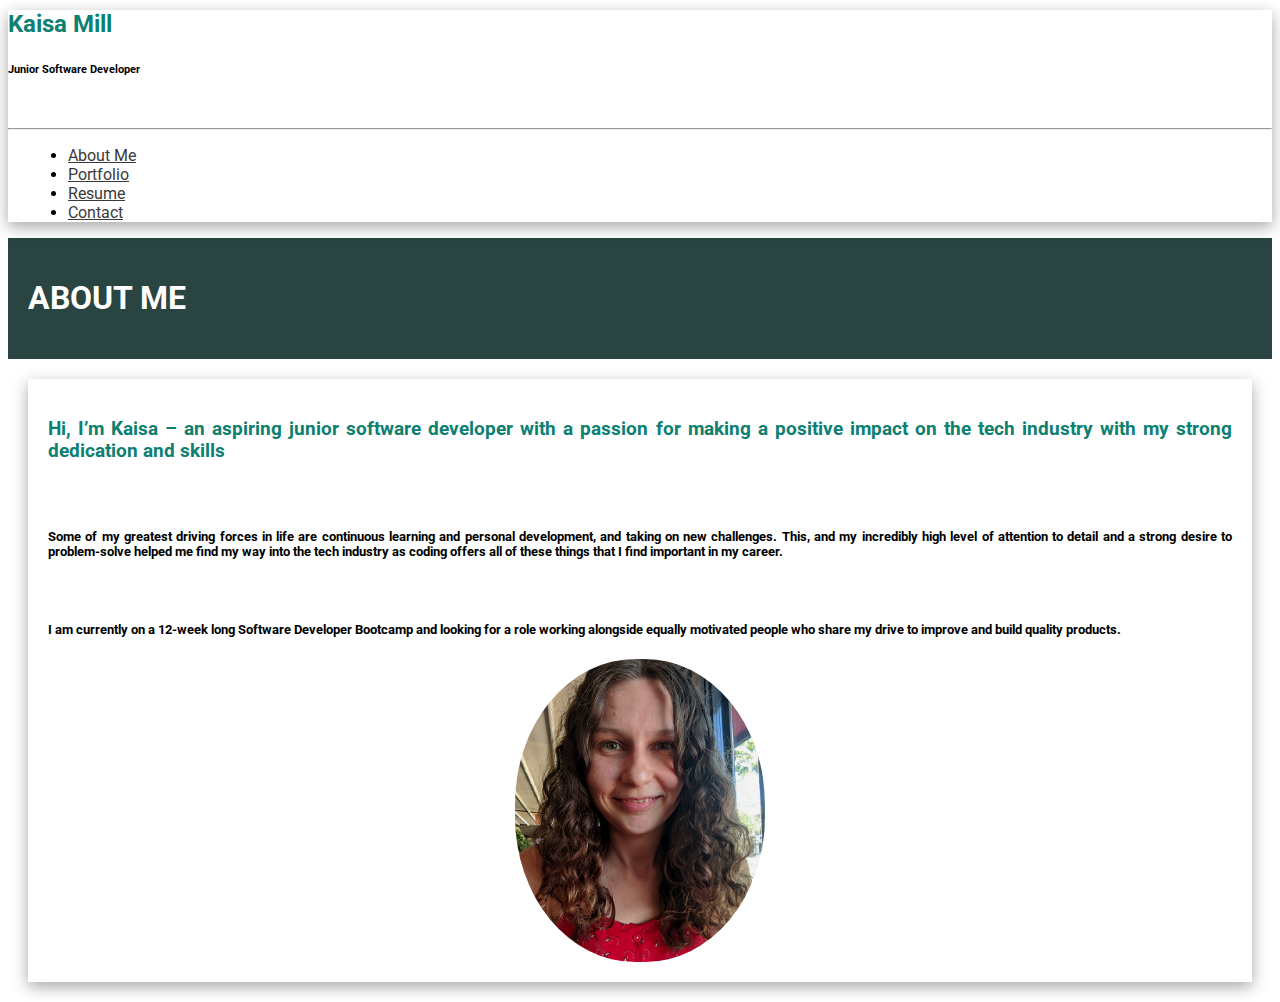
<file: index.html>
<!DOCTYPE html>
<html lang="en">

    <head>
        <!-- Required meta tags -->
        <meta charset="utf-8">
        <meta name="viewport" content="width=device-width, initial-scale=1, shrink-to-fit=no">
        <!-- Bootstrap CSS-->
        <link href="https://cdn.jsdelivr.net/npm/bootstrap@5.0.0-beta2/dist/css/bootstrap.min.css" rel="stylesheet" integrity="sha384-BmbxuPwQa2lc/FVzBcNJ7UAyJxM6wuqIj61tLrc4wSX0szH/Ev+nYRRuWlolflfl" crossorigin="anonymous">
        <!--custom css -->
        <link rel="stylesheet" type="text/css" href="style.css">
        <!--Font Awesome CSS -->
        <link rel="stylesheet" href="https://use.fontawesome.com/releases/v5.8.1/css/all.css" integrity="sha384-50oBUHEmvpQ+1lW4y57PTFmhCaXp0ML5d60M1M7uH2+nqUivzIebhndOJK28anvf" crossorigin="anonymous">
         <!--Google Font -->
         <link rel="preconnect" href="https://fonts.googleapis.com">
         <link rel="preconnect" href="https://fonts.gstatic.com" crossorigin>
         <link href="https://fonts.googleapis.com/css2?family=Roboto:wght@300&display=swap" rel="stylesheet">

        <title>Portfolio - Kaisa Mill</title>
    </head>
    <body>
        <div class="container-fluid">
            <div class="row flex-nowrap">
                <div class="col-auto col-md-3 col-xl-2 px-sm-2 px-0" id = "sidebar">
                    <div class="d-flex flex-column align-items-center align-items-sm-start px-3 pt-2 text-black min-vh-100 sticky-top">
                        <div class="ms-1 d-none d-sm-inline"> 
                            <h2>Kaisa Mill</h2>
                            <h6>Junior Software Developer</h6>
                            </br>
                            <hr>  
                        </div>
                        <div id = "navbar">  
                        <ul class="nav nav-pills flex-column mb-sm-auto mb-0 align-items-center align-items-sm-start" >

                            <li class="nav-item">
                                <a href="index.html" class="nav-link align-middle px-0">
                                    <i class="fas fa-user fa-fw"></i><span class="ms-1 d-none d-sm-inline "> About Me</span>
                                </a>
                            </li>  
                            <li>
                                <a href="portfolio.html" class="nav-link align-middle px-0">
                                    <i class="fas fa-briefcase fa-fw"></i> <span class="ms-1 d-none d-sm-inline">Portfolio</span></a>
                            </li>
                            <li>
                                <a href="resume.html" class="nav-link px-0 align-middle">
                                    <i class="fas fa-file-alt fa-fw"></i> <span class="ms-1 d-none d-sm-inline"> Resume</span></a>
                            </li>
                            
                
                            <li>
                                <a href="contact.html" class="nav-link px-0 align-middle">
                                    <i class="fas fa-envelope fa-fw"></i> <span class="ms-1 d-none d-sm-inline">Contact</span> </a>
                            </li>
                        </ul>    
                        </div>
                        <div id = "bottom-icons">
                    
                            <a id = "bottom-icons1" href="mailto:kaisamill@gmail.com"  target="_blank">
                                <i class="fas fa-envelope fa-2x" style="color:#660000;"></i></a>
                            <a id = "bottom-icons1" href="https://www.linkedin.com/in/kaisa-mill/"  target="_blank">
                                <i class="fab fa-linkedin fa-2x" style="color:#0077b5;"></i></a>
                            <a id = "bottom-icons1" href="https://github.com/k-mill1"  target="_blank">
                                <i class="fab fa-github fa-2x" style="color:#333;"></i></a>
                        </div>
                    </div>
                </div>
                <div class="col" id = "main">
                    <div class="row justify-content-center" id = "header">
                        <h1>ABOUT ME</h1>  
                    </div> 
                    <div class="row justify-content-center" id = "content">
                        <h3>Hi, I’m Kaisa – an aspiring junior software developer with a passion for making a positive impact on the tech industry with my strong dedication and skills</h3>
                        <div class="col-md-8" id = "about-me">  
                            <h5>Some of my greatest driving forces in life are continuous learning and personal development, and taking on new challenges. This, and 
                            my incredibly high level of attention to detail and a strong desire to problem-solve helped me find my way into the tech industry as coding 
                            offers all of these things that I find important in my career. </h5>
                            </br>
                            <h5>I am currently on a 12-week long Software Developer Bootcamp and looking for a role working alongside equally motivated people who share my drive to improve and build quality products.</h5>
                        </div>
                        <div class="col-md" id = "portrait">
                            <img src = "picme.png" id = "portrait-img">
                        </div>
            </div>
        </div>
    </div>
</div>
    <script scr="index.js"></script>
    <!-- JavaScript Bundle with Popper -->
	<script src="https://cdn.jsdelivr.net/npm/bootstrap@5.0.0-beta2/dist/js/bootstrap.bundle.min.js" integrity="sha384-b5kHyXgcpbZJO/tY9Ul7kGkf1S0CWuKcCD38l8YkeH8z8QjE0GmW1gYU5S9FOnJ0" crossorigin="anonymous"></script>
</body>  
</html>
</file>
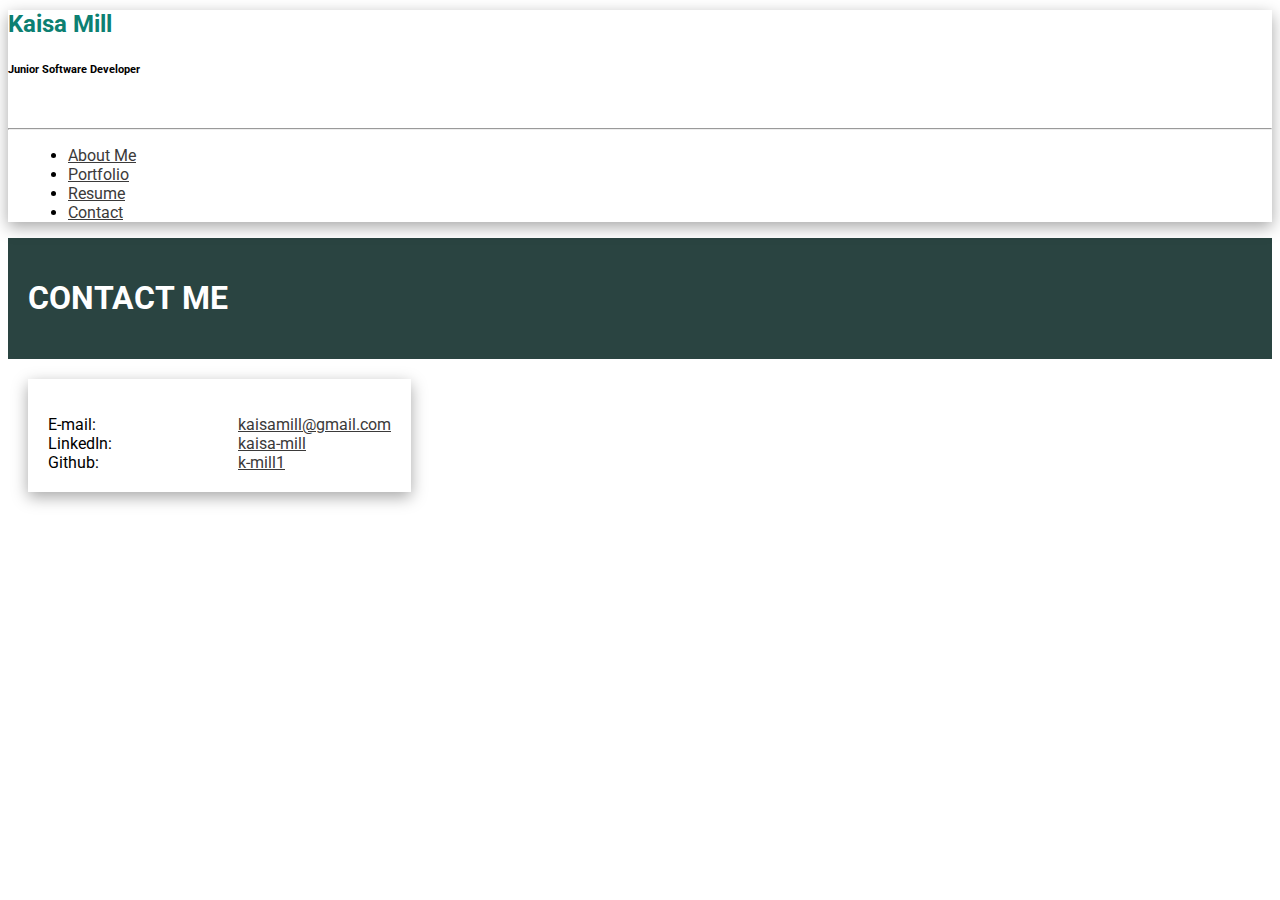
<file: contact.html>
<!DOCTYPE html>
<html lang="en">

    <head>
        <!-- Required meta tags -->
        <meta charset="utf-8">
        <meta name="viewport" content="width=device-width, initial-scale=1, shrink-to-fit=no">
        <!-- Bootstrap CSS-->
        <link href="https://cdn.jsdelivr.net/npm/bootstrap@5.0.0-beta2/dist/css/bootstrap.min.css" rel="stylesheet" integrity="sha384-BmbxuPwQa2lc/FVzBcNJ7UAyJxM6wuqIj61tLrc4wSX0szH/Ev+nYRRuWlolflfl" crossorigin="anonymous">
        <!--custom css -->
        <link rel="stylesheet" type="text/css" href="style.css">
        <link rel="stylesheet" href="https://use.fontawesome.com/releases/v5.8.1/css/all.css" integrity="sha384-50oBUHEmvpQ+1lW4y57PTFmhCaXp0ML5d60M1M7uH2+nqUivzIebhndOJK28anvf" crossorigin="anonymous">
         <!--Google Font -->
         <link rel="preconnect" href="https://fonts.googleapis.com">
         <link rel="preconnect" href="https://fonts.gstatic.com" crossorigin>
         <link href="https://fonts.googleapis.com/css2?family=Roboto:wght@300&display=swap" rel="stylesheet">
        
        <title>Portfolio - Kaisa Mill</title>
    </head>
    <body>
        <div class="container-fluid">
            <div class="row flex-nowrap">
                <div class="col-auto col-md-3 col-xl-2 px-sm-2 px-0" id = "sidebar">
                    <div class="d-flex flex-column align-items-center align-items-sm-start px-3 pt-2 text-black min-vh-100  sticky-top">
                        <div class="ms-1 d-none d-sm-inline"> 
                            <h2>Kaisa Mill</h2>
                            <h6>Junior Software Developer</h6>
                            </br>
                            <hr>
                        </div>
                        <div id = "navbar">
                        <ul class="nav nav-pills flex-column mb-sm-auto mb-0 align-items-center align-items-sm-start" >
                
                            <li class="nav-item">
                                <a href="index.html" class="nav-link align-middle px-0">
                                    <i class="fas fa-user fa-fw"></i><span class="ms-1 d-none d-sm-inline"> About Me</span>
                                </a>
                            </li>
                           
                            <li>
                                <a href="portfolio.html" class="nav-link align-middle px-0">
                                    <i class="fas fa-briefcase fa-fw"></i> <span class="ms-1 d-none d-sm-inline">Portfolio</span></a>
                            </li>
                            <li>
                                <a href="resume.html" class="nav-link px-0 align-middle">
                                    <i class="fas fa-file-alt fa-fw"></i> <span class="ms-1 d-none d-sm-inline"> Resume</span></a>
                            </li>
                            
                
                            <li>
                                <a href="contact.html" class="nav-link px-0 align-middle">
                                    <i class="fas fa-envelope fa-fw"></i> <span class="ms-1 d-none d-sm-inline">Contact</span> </a>
                            </li>
                        </ul>   
                    </div>
                    <div id = "bottom-icons">
                    
                        <a id = "bottom-icons1" href="mailto:kaisamill@gmail.com"  target="_blank">
                            <i class="fas fa-envelope fa-2x" style="color:#660000;"></i></a>
                        <a id = "bottom-icons1" href="https://www.linkedin.com/in/kaisa-mill/"  target="_blank">
                            <i class="fab fa-linkedin fa-2x" style="color:#0077b5;"></i></a>
                        <a id = "bottom-icons1" href="https://github.com/k-mill1"  target="_blank">
                            <i class="fab fa-github fa-2x" style="color:#333;"></i></a>
                    </div>
                    </div>
                </div>
                <div class="col" id = "main">
                    <div class="row justify-content-center" id = "header">
                        <h1>CONTACT ME</h1>  
                    </div> 
                    <div class="row justify-content-center" id = "content" >
                        <div class="col">
                            <dl class = "dl dl-vertical">
                                <dt>E-mail:</dt>
                                <dd><a href="mailto:kaisamill@gmail.com">kaisamill@gmail.com</a></dd>
                                <!-- <dt>&nbsp</dt> -->
                                <dt>LinkedIn:</dt>
                                <dd><a href = "https://www.linkedin.com/in/kaisa-mill/" target="_blank">kaisa-mill</a></dd>
                                <dt>Github:</dt>        
                                <dd><a href = "https://github.com/k-mill1" target="_blank">k-mill1</a></dd>
                            </dl>
                        </div>   
                    </div>
                </div>
            </div>
    <script scr="index.js"></script>
    <!-- JavaScript Bundle with Popper -->
	<script src="https://cdn.jsdelivr.net/npm/bootstrap@5.0.0-beta2/dist/js/bootstrap.bundle.min.js" integrity="sha384-b5kHyXgcpbZJO/tY9Ul7kGkf1S0CWuKcCD38l8YkeH8z8QjE0GmW1gYU5S9FOnJ0" crossorigin="anonymous"></script>
</body>  
</html>
</file>
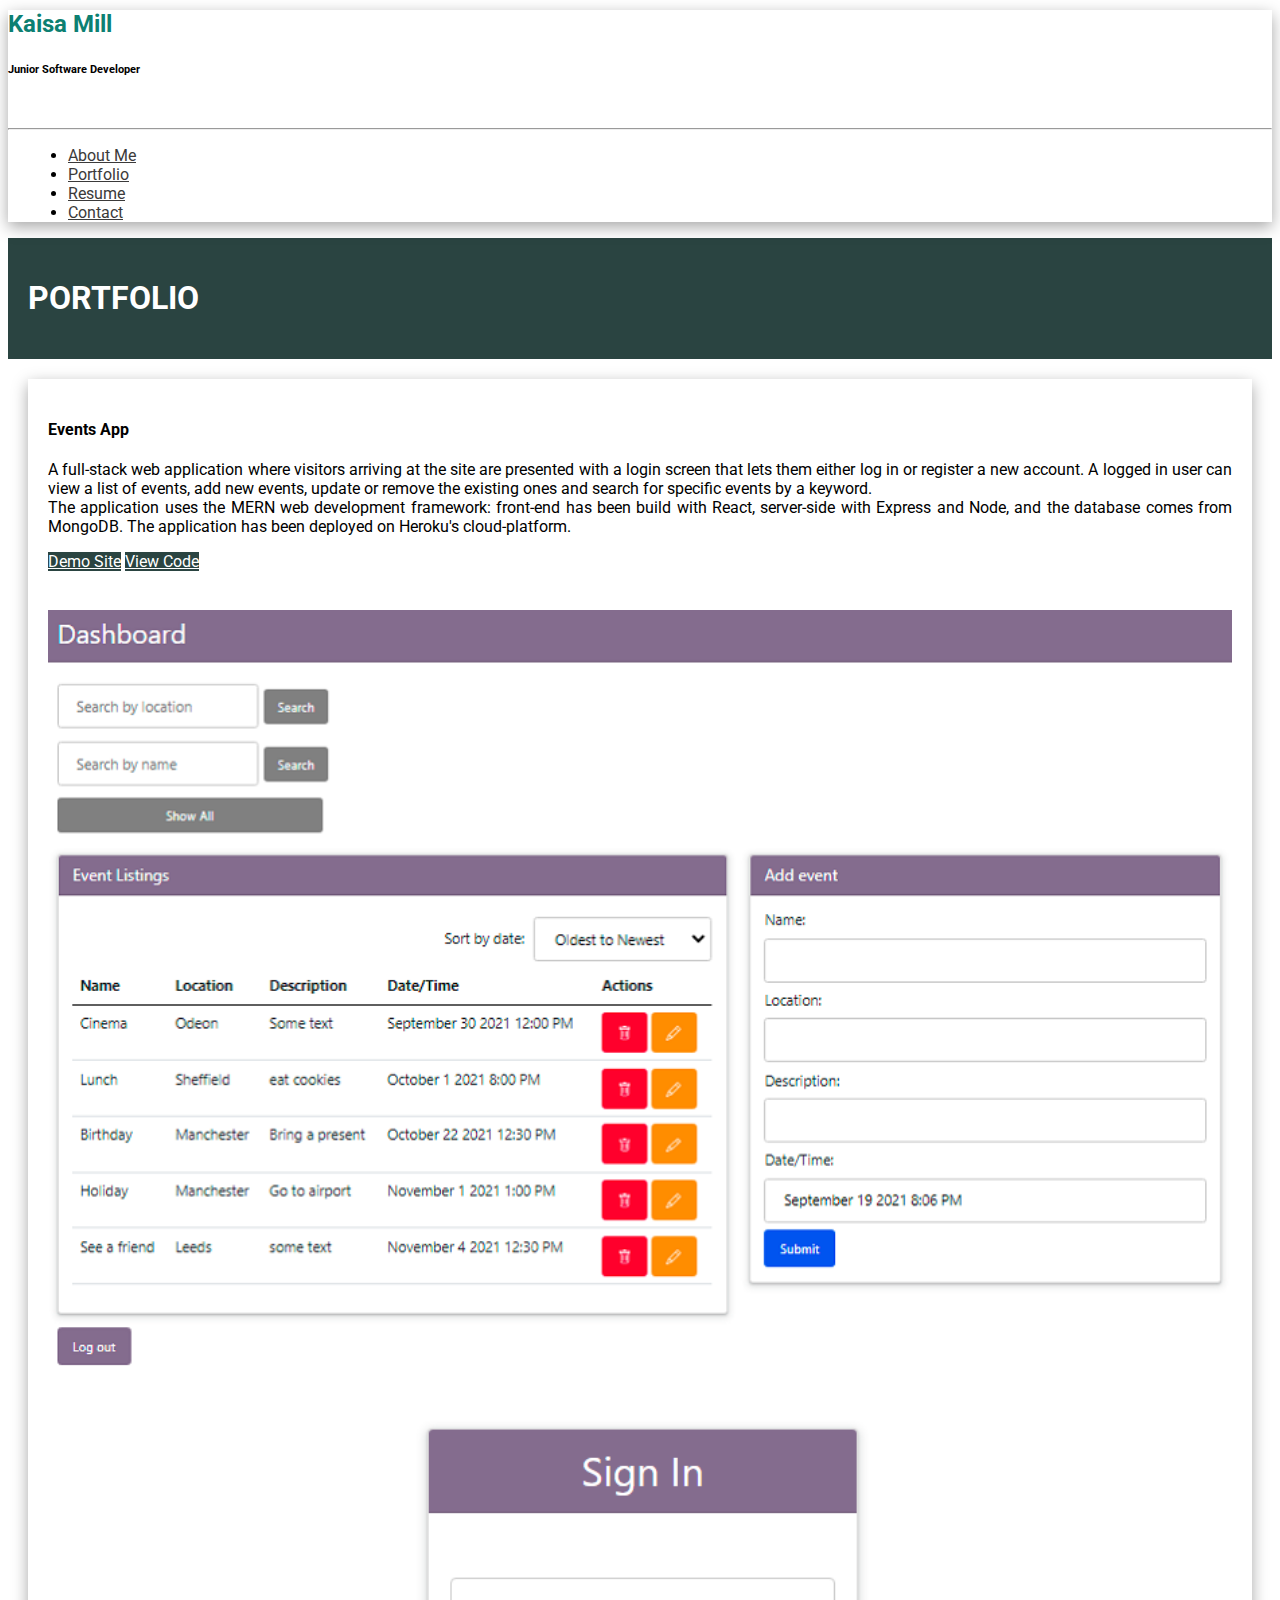
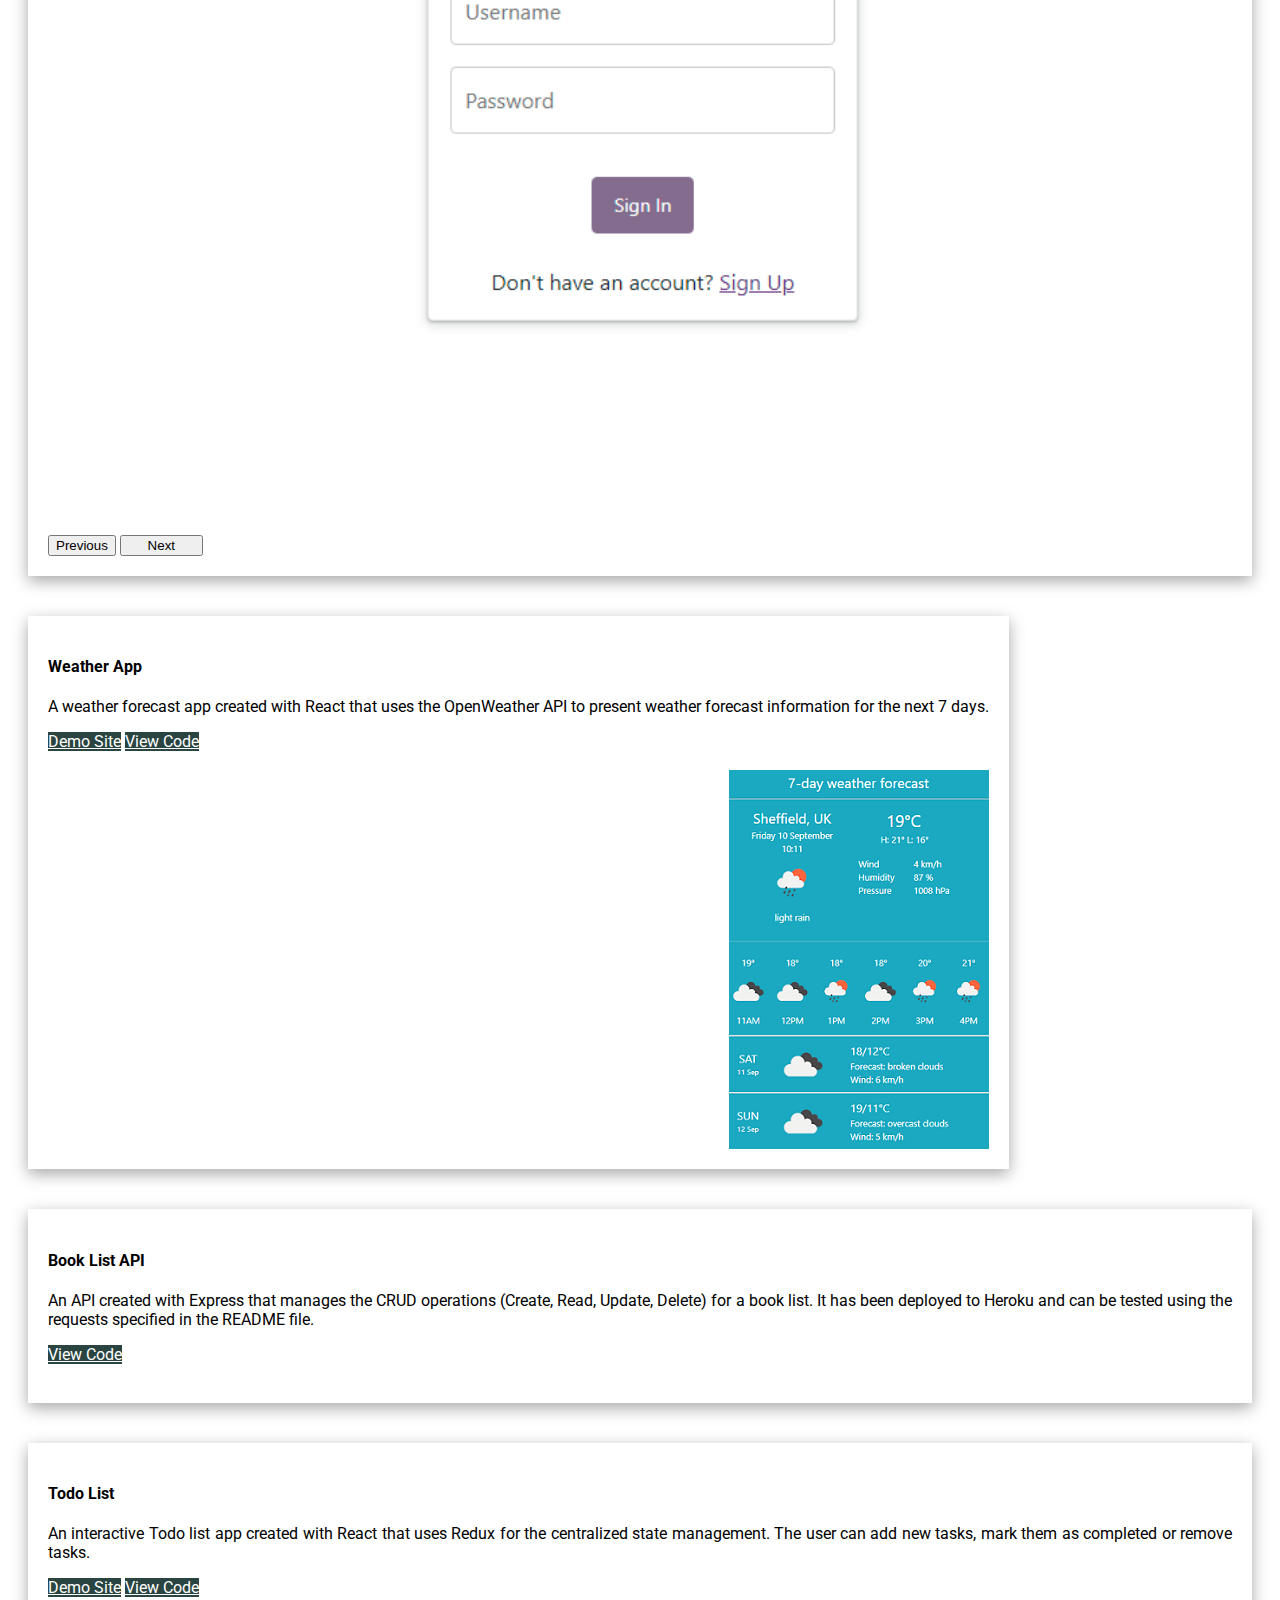
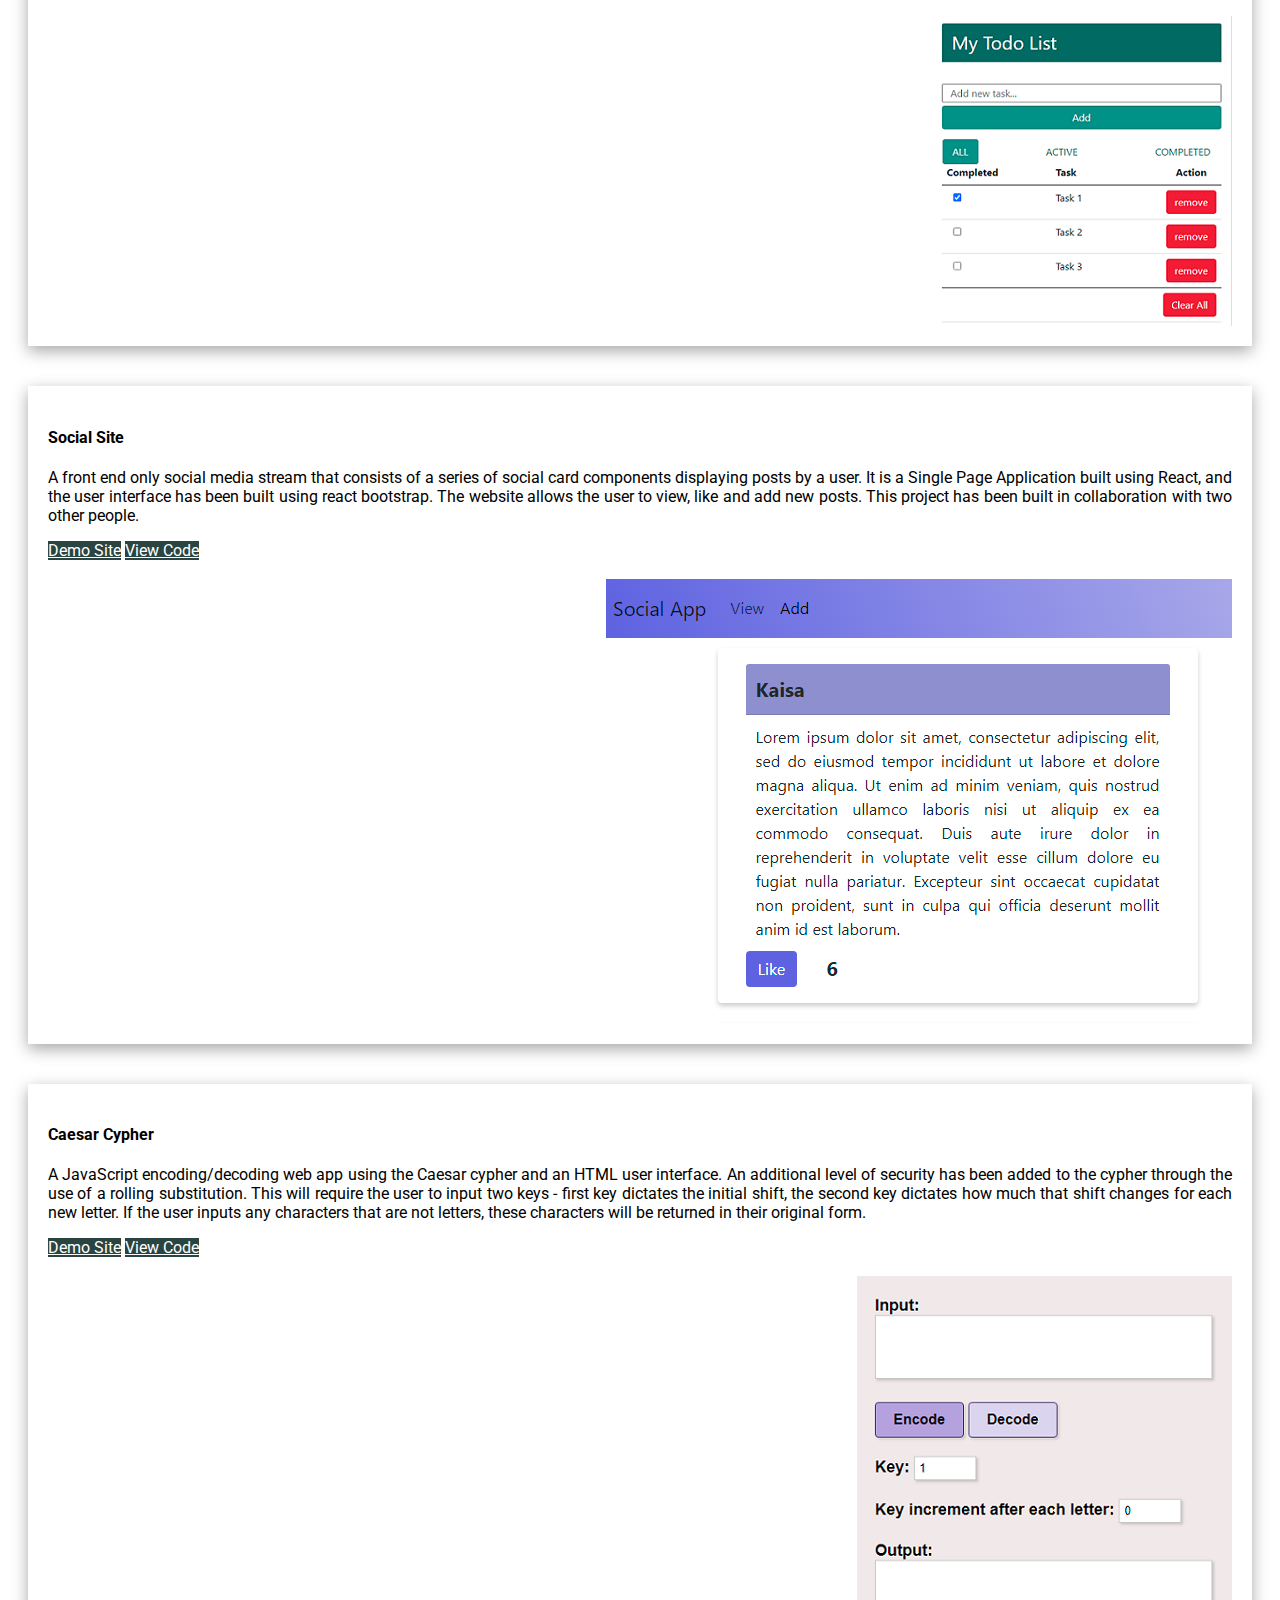
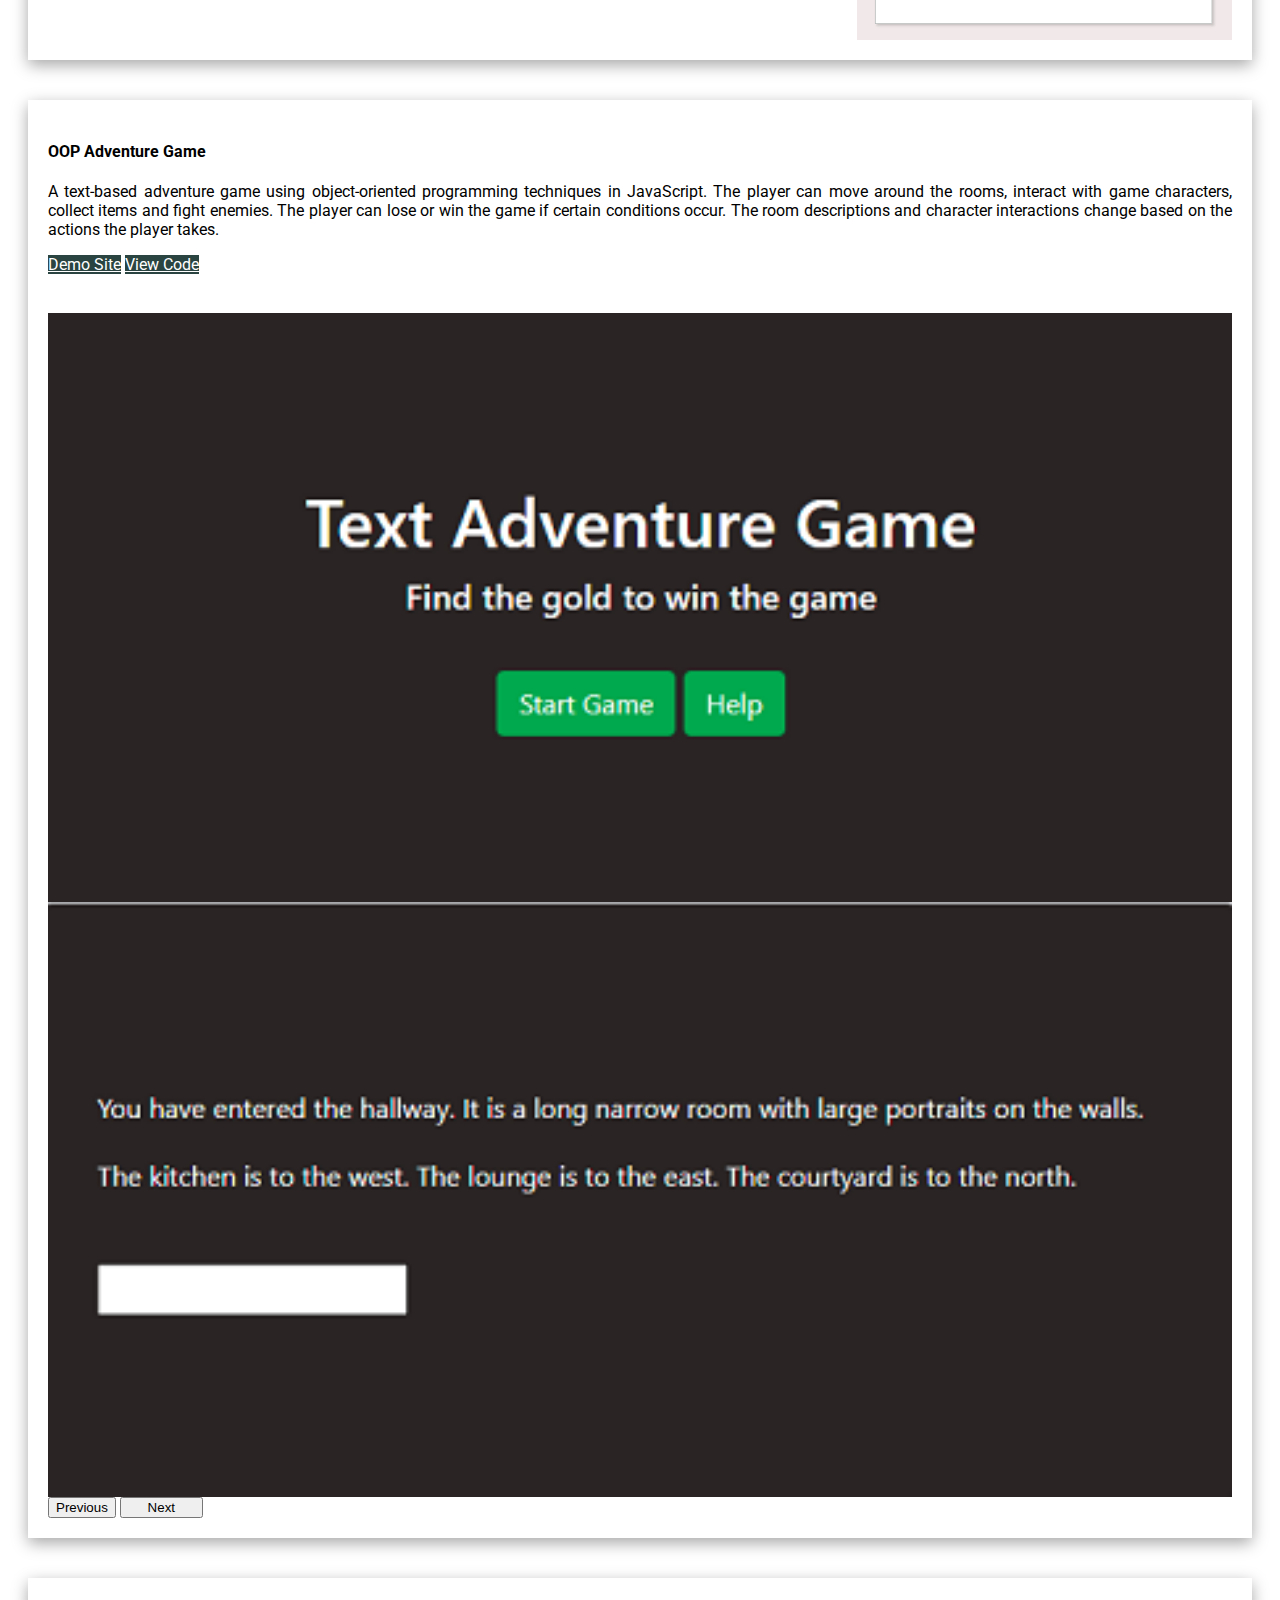
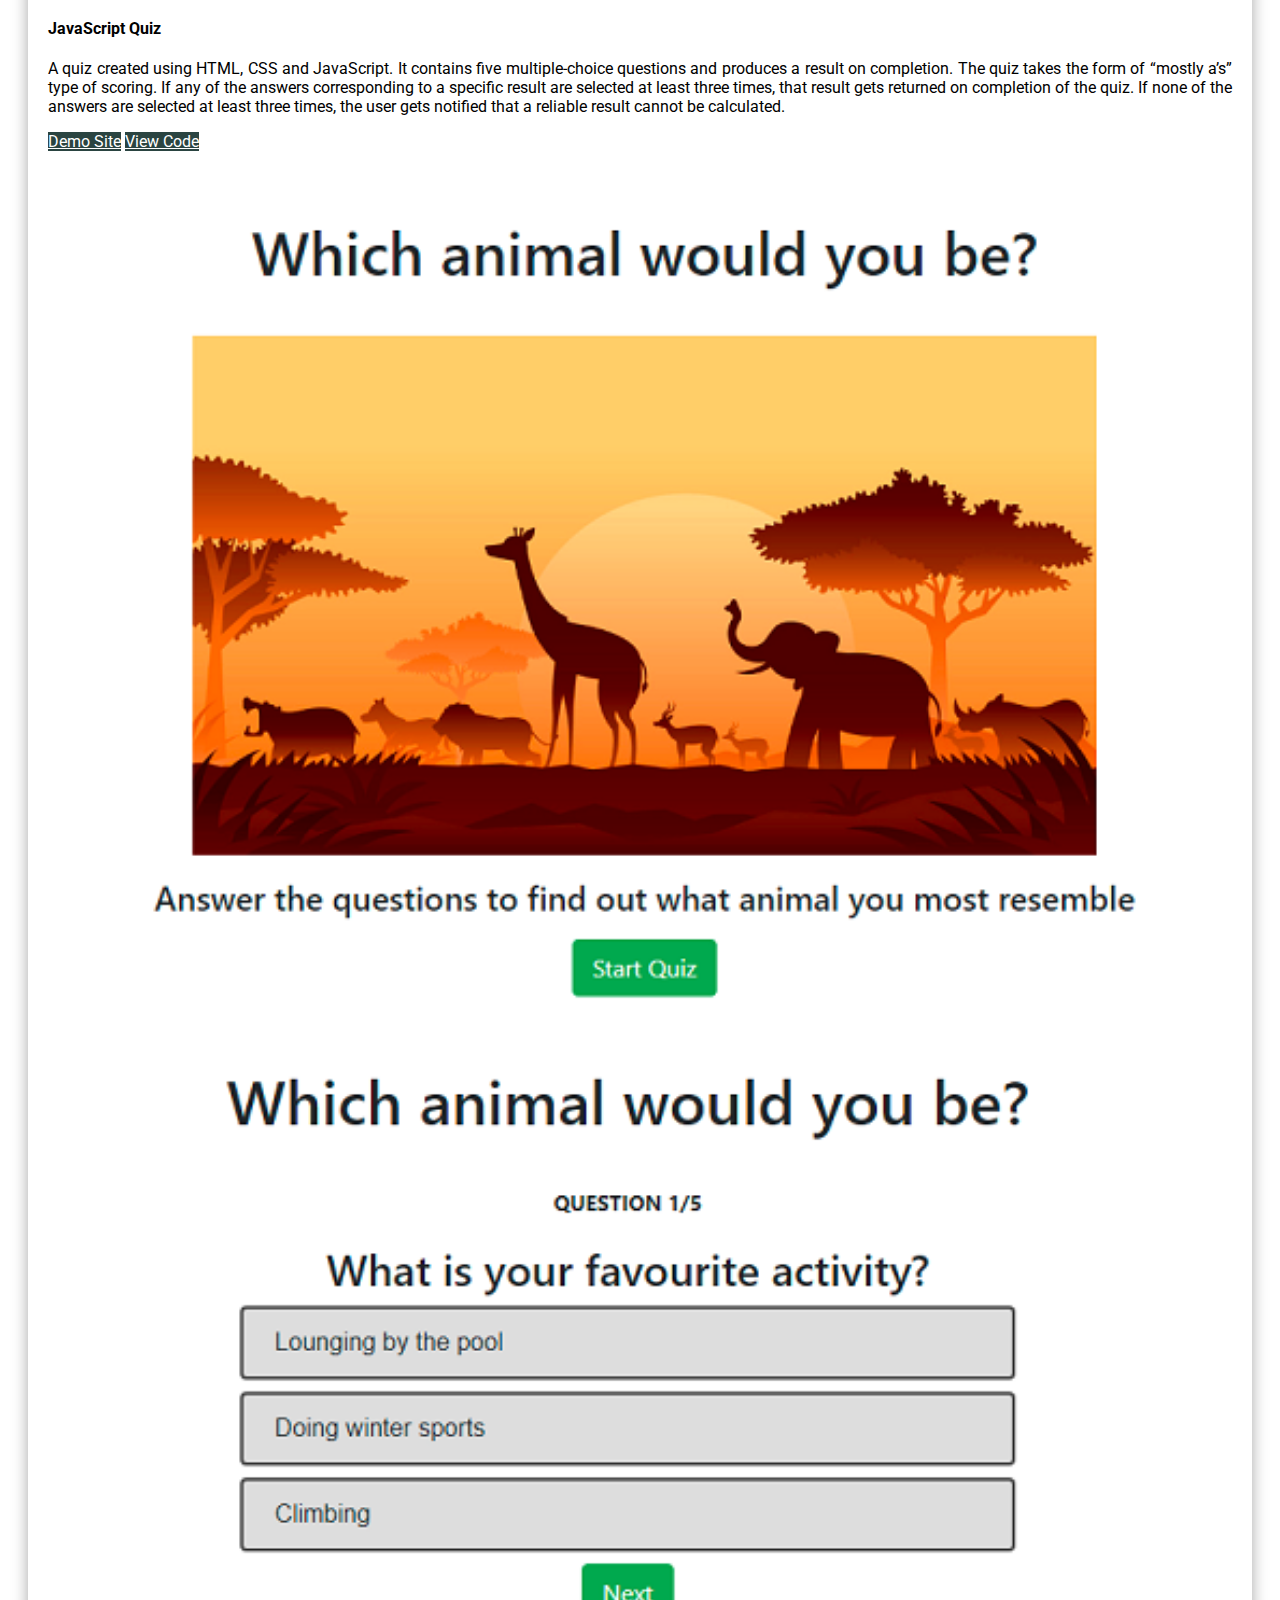
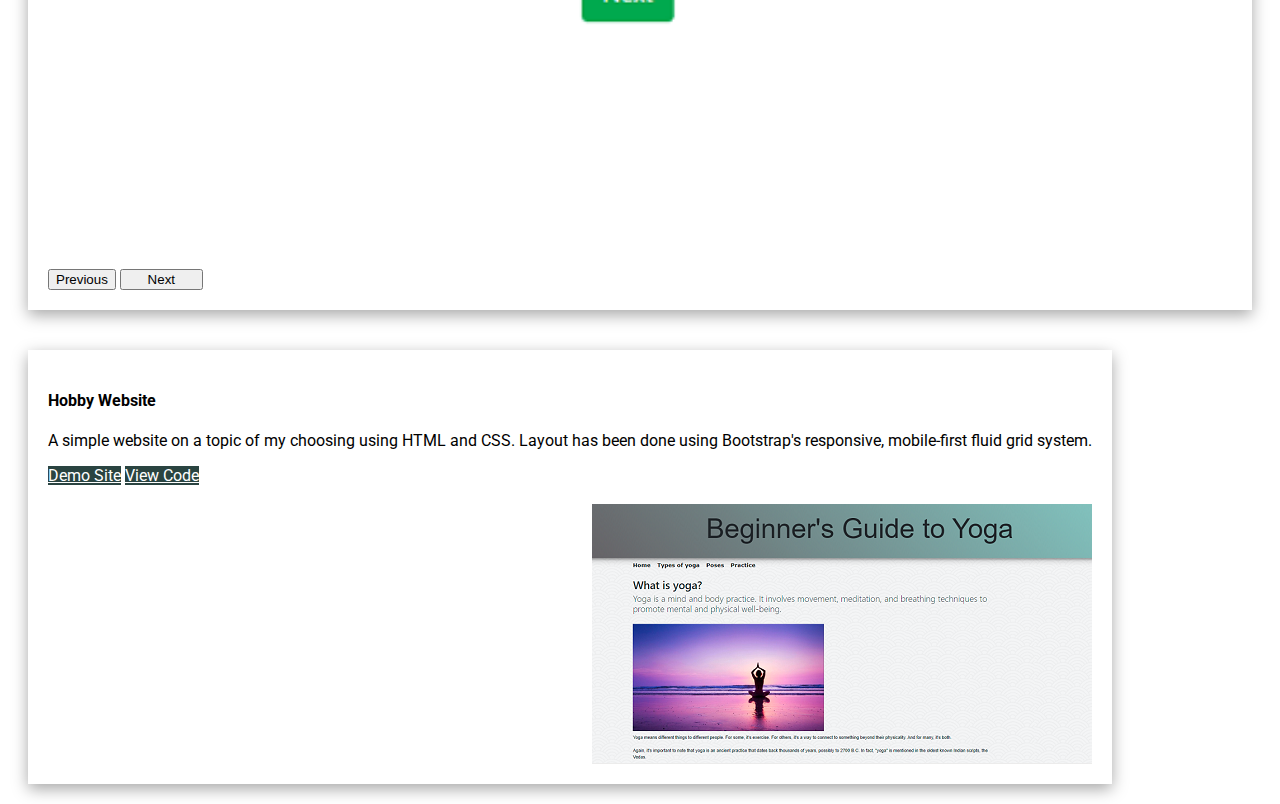
<file: portfolio.html>
<!DOCTYPE html>
<html lang="en">

    <head>
        <!-- Required meta tags -->
        <meta charset="utf-8">
        <meta name="viewport" content="width=device-width, initial-scale=1, shrink-to-fit=no">
        <!-- Bootstrap CSS-->
        <link href="https://cdn.jsdelivr.net/npm/bootstrap@5.0.0-beta2/dist/css/bootstrap.min.css" rel="stylesheet" integrity="sha384-BmbxuPwQa2lc/FVzBcNJ7UAyJxM6wuqIj61tLrc4wSX0szH/Ev+nYRRuWlolflfl" crossorigin="anonymous">
        <!--custom css -->
        <link rel="stylesheet" type="text/css" href="style.css">
        <link rel="stylesheet" href="https://use.fontawesome.com/releases/v5.8.1/css/all.css" integrity="sha384-50oBUHEmvpQ+1lW4y57PTFmhCaXp0ML5d60M1M7uH2+nqUivzIebhndOJK28anvf" crossorigin="anonymous">
        <!--Google Font -->
        <link rel="preconnect" href="https://fonts.googleapis.com">
        <link rel="preconnect" href="https://fonts.gstatic.com" crossorigin>
        <link href="https://fonts.googleapis.com/css2?family=Roboto:wght@300&display=swap" rel="stylesheet">
        
        <title>Portfolio - Kaisa Mill</title>
    </head>
    <body>
        <div class="container-fluid">
            <div class="row flex-nowrap">
                <div class="col-auto col-md-3 col-xl-2 px-sm-2 px-0" id = "sidebar">
                    <div class="d-flex flex-column align-items-center align-items-sm-start px-3 pt-2 text-black min-vh-100  sticky-top">
                        <div class="ms-1 d-none d-sm-inline"> 
                            <h2>Kaisa Mill</h2>
                            <h6>Junior Software Developer</h6>
                            </br>
                            <hr>
                        </div>
                        <div id = "navbar">
                        <ul class="nav nav-pills flex-column mb-sm-auto mb-0 align-items-center align-items-sm-start" >
                
                            <li class="nav-item">
                                <a href="index.html" class="nav-link align-middle px-0">
                                    <i class="fas fa-user fa-fw"></i><span class="ms-1 d-none d-sm-inline"> About Me</span>
                                </a>
                            </li>
                           
                            <li>
                                <a href="portfolio.html" class="nav-link align-middle px-0">
                                    <i class="fas fa-briefcase fa-fw"></i> <span class="ms-1 d-none d-sm-inline">Portfolio</span></a>
                            </li>
                            <li>
                                <a href="resume.html" class="nav-link px-0 align-middle">
                                    <i class="fas fa-file-alt fa-fw"></i> <span class="ms-1 d-none d-sm-inline"> Resume</span></a>
                            </li>
                            
                
                            <li>
                                <a href="contact.html" class="nav-link px-0 align-middle">
                                    <i class="fas fa-envelope fa-fw"></i> <span class="ms-1 d-none d-sm-inline">Contact</span> </a>
                            </li>
                        </ul> 
                    </div>
                    <div id = "bottom-icons">
                    
                        <a id = "bottom-icons1" href="mailto:kaisamill@gmail.com"  target="_blank">
                            <i class="fas fa-envelope fa-2x" style="color:#660000;"></i></a>
                        <a id = "bottom-icons1" href="https://www.linkedin.com/in/kaisa-mill/"  target="_blank">
                            <i class="fab fa-linkedin fa-2x" style="color:#0077b5;"></i></a>
                        <a id = "bottom-icons1" href="https://github.com/k-mill1"  target="_blank">
                            <i class="fab fa-github fa-2x" style="color:#333;"></i></a>
                    </div>
                    </div>
                </div>
                <div class="col" id = "main">
                    <div class="row justify-content-center" id = "header">
                        <h1>PORTFOLIO</h1>  
                    </div> 
                    <div class="row justify-content-center" id = "content">
                        <div class="col-md">
                            <h4>Events App</h4>
                            <p>A full-stack web application where visitors arriving at the site are presented with a login screen that lets them either log in or register a new account. A logged in user can view a list of events, add new events, update or remove the existing ones and search for specific events by a keyword. 
                            </br>The application uses the MERN web development framework: front-end has been build with React, server-side with Express and Node, and the database comes from MongoDB. The application has been deployed on Heroku's cloud-platform.
                                 </p>
                            <a href="https://fullstack-events-23462.herokuapp.com/" class="btn" role="button" target="_blank" disabled>Demo Site</a>
                            <a href="https://github.com/k-mill1/MERN-events-app.git" class="btn" role="button" target="_blank">View Code</a> 
                            </br></br>
                        </div>
                        <div class="col-md">
                            <div id="carousel1" class="carousel slide" data-bs-ride="carousel" data-bs-keyboard="true">
                                <div class="carousel-inner">
                                    <div class="carousel-item active">
                                        <img style="width: 100%"src="eventlistings.png" alt="OOP game start page.">
                                      </div>
                                      <div class="carousel-item ">
                                        <img style="width: 100%" src="eventlogin.png" alt="OOp game first page after starting.">
                                      </div>
                                </div>
                                <!-- Carousel Buttons -->
                                <button class="carousel-control-prev" type="button" data-bs-target="#carousel1" data-bs-slide="prev">
                                  <span class="carousel-control-prev-icon" aria-hidden="true"></span>
                                  <span class="visually-hidden">Previous</span>
                                </button>
                                <button class="carousel-control-next" type="button" data-bs-target="#carousel1" data-bs-slide="next">
                                  <span class="carousel-control-next-icon" aria-hidden="true"></span>
                                  <span class="visually-hidden">Next</span>
                                </button>
                            </div>
                        </div>     
                    </div>
                    <div class="row justify-content-center" id = "content">
                        <div class="col-md">
                            <h4>Weather App</h4>
                            <p>A weather forecast app created with React that uses the OpenWeather API to present weather forecast information for the next 7 days. </p>
                            <a href="https://k-mill1.github.io/weather-app/" class="btn" role="button" target="_blank" disabled>Demo Site</a>
                            <a href="https://github.com/k-mill1/weather-app.git" class="btn" role="button" target="_blank">View Code</a> 
                            </br></br>
                        </div>
                        <div class="col-md-5" >
                            <img src = "weather.png">
                        </div>    
                    </div>
                    <div class="row justify-content-center" id = "content">
                        <div class="col-md">
                            <h4>Book List API</h4>
                            <p>An API created with Express that manages the CRUD operations (Create, Read, Update, Delete) for a book list. It has been deployed to Heroku and can be tested using the requests specified in the README file.</p>
                            <a href="https://github.com/k-mill1/booklist-api.git" class="btn" role="button" target="_blank">View Code</a> 
                            </br></br>
                        </div>
                        <div class="col-md-5" >
                            
                        </div>    
                    </div>
                    <div class="row justify-content-center" id = "content">
                        <div class="col-md">
                            <h4>Todo List</h4>
                            <p>An interactive Todo list app created with React that uses Redux for the centralized state management. The user can add new tasks, mark them as completed or remove tasks.</p>
                            <a href="https://k-mill1.github.io/todo-list/" class="btn" role="button" target="_blank" disabled>Demo Site</a>
                            <a href="https://github.com/k-mill1/todo-list.git" class="btn" role="button" target="_blank">View Code</a> 
                            </br></br>
                        </div>
                        <div class="col-md-5" >
                            <img src = "todo.png">
                        </div>    
                    </div>
                    <div class="row justify-content-center" id = "content">
                        <div class="col-md">
                            <h4>Social Site</h4>
                            <p>A front end only social media stream that consists of a series of social card components displaying posts by a user. It is a Single Page Application built using React, and the user
                                 interface has been built using react bootstrap. The website allows the user to view, like and add new posts. This project has been built in collaboration with two other people. </p>
                            <a href="https://k-mill1.github.io/social-app/" class="btn" role="button" target="_blank" disabled>Demo Site</a>
                            <a href="https://github.com/k-mill1/social-app.git" class="btn" role="button" target="_blank">View Code</a> 
                            </br></br>
                        </div>
                        <div class="col-md-5" >
                            <img src = "social-site.png">
                        </div>    
                    </div>
                    <div class="row justify-content-center" id = "content">
                        <div class="col-md">
                            <h4>Caesar Cypher</h4>
                            <p>A JavaScript encoding/decoding web app using the Caesar cypher and an HTML user interface. An additional level of security has been added to the cypher through the use of a rolling 
                                substitution. This will require the user to input two keys - first key dictates the initial shift, the second key dictates how much that shift changes for each new letter. If the user 
                                inputs any characters that are not letters, these characters will be returned in their original form. </p>
                            <a href="https://k-mill1.github.io/caesar-cipher/" class="btn" role="button" target="_blank" disabled>Demo Site</a>
                            <a href="https://github.com/k-mill1/caesar-cipher.git" class="btn" role="button" target="_blank">View Code</a> 
                            </br></br>
                        </div>
                        <div class="col-md-5" >
                            <img src = "caesar.png">
                        </div>    
                    </div>
                    <div class="row justify-content-center" id = "content">
                        <div class="col-md">
                            <h4>OOP Adventure Game</h4>
                            <p>A text-based adventure game using object-oriented programming techniques in JavaScript. The player can move around the rooms, interact with game characters, collect items and fight enemies. 
                                The player can lose or win the game if certain conditions occur. The room descriptions and character interactions change based on the actions the player takes. </p>
                            <a href="https://k-mill1.github.io/OOP-adventure-game/" class="btn" role="button" target="_blank" disabled>Demo Site</a>
                            <a href="https://github.com/k-mill1/OOP-adventure-game.git" class="btn" role="button" target="_blank">View Code</a> 
                            </br></br>
                        </div>
                        <div class="col-md">
                            <div id="carousel1" class="carousel slide" data-bs-ride="carousel" data-bs-keyboard="true">
                                <div class="carousel-inner">
                                    <div class="carousel-item active">
                                        <img style="width: 100%"src="game.png" alt="OOP game start page.">
                                      </div>
                                      <div class="carousel-item ">
                                        <img style="width: 100%" src="game2.png" alt="OOp game first page after starting.">
                                      </div>
                                </div>
                                <!-- Carousel Buttons -->
                                <button class="carousel-control-prev" type="button" data-bs-target="#carousel1" data-bs-slide="prev">
                                  <span class="carousel-control-prev-icon" aria-hidden="true"></span>
                                  <span class="visually-hidden">Previous</span>
                                </button>
                                <button class="carousel-control-next" type="button" data-bs-target="#carousel1" data-bs-slide="next">
                                  <span class="carousel-control-next-icon" aria-hidden="true"></span>
                                  <span class="visually-hidden">Next</span>
                                </button>
                            </div>
                        </div>    
                    </div>
                    <div class="row justify-content-center" id = "content">
                        <div class="col-md">
                            <h4>JavaScript Quiz</h4>
                            <p>A quiz created using HTML, CSS and JavaScript. It contains five multiple-choice questions and produces a result on completion. The quiz takes the form of “mostly a’s” type of scoring. If any 
                                of the answers corresponding to a specific result are selected at least three times, that result gets returned on completion of the quiz. If none of the answers are selected at least three times, 
                                the user gets notified that a reliable result cannot be calculated. </p>
                            <a href="https://k-mill1.github.io/javascript-quiz/" class="btn" role="button" target="_blank" disabled>Demo Site</a>
                            <a href="https://github.com/k-mill1/javascript-quiz.git" class="btn" role="button" target="_blank">View Code</a> 
                            </br></br>
                        </div>
                        <div class="col-md">
                            <div id="carousel2" class="carousel slide" data-bs-ride="carousel" data-bs-keyboard="true">
                                <div class="carousel-inner">
                                    <div class="carousel-item active">
                                        <img style="width: 100%"src="quiz3.png" alt="Quiz start page.">
                                      </div>
                                      <div class="carousel-item ">
                                        <img style="width: 100%" src="quiz4.png" alt="First quiz question.">
                                      </div>
                                </div>
                                <!-- Carousel Buttons -->
                                <button class="carousel-control-prev" type="button" data-bs-target="#carousel2" data-bs-slide="prev">
                                  <span class="carousel-control-prev-icon" aria-hidden="true"></span>
                                  <span class="visually-hidden">Previous</span>
                                </button>
                                <button class="carousel-control-next" type="button" data-bs-target="#carousel2" data-bs-slide="next">
                                  <span class="carousel-control-next-icon" aria-hidden="true"></span>
                                  <span class="visually-hidden">Next</span>
                                </button>
                            </div>
                        </div>    
                    </div>
                    <div class="row justify-content-center" id = "content">
                        <div class="col-md">
                            <h4>Hobby Website</h4>
                            <p>A simple website on a topic of my choosing using HTML and CSS. Layout has been done using Bootstrap's responsive, mobile-first fluid grid system.</p>
                            <a href="https://k-mill1.github.io/hobby-site/" class="btn" role="button" target="_blank" disabled>Demo Site</a>
                            <a href="https://github.com/k-mill1/hobby-site.git" class="btn" role="button" target="_blank">View Code</a> 
                            </br></br>
                        </div>
                        <div class="col-md">
                            <img src = "hobby.png">
                        </div>    
                    </div>
                     
                </div>
            </div>
        </div>
    <script scr="index.js"></script>
    <!-- JavaScript Bundle with Popper -->
	<script src="https://cdn.jsdelivr.net/npm/bootstrap@5.0.0-beta2/dist/js/bootstrap.bundle.min.js" integrity="sha384-b5kHyXgcpbZJO/tY9Ul7kGkf1S0CWuKcCD38l8YkeH8z8QjE0GmW1gYU5S9FOnJ0" crossorigin="anonymous"></script>
</body>  
</html>
</file>
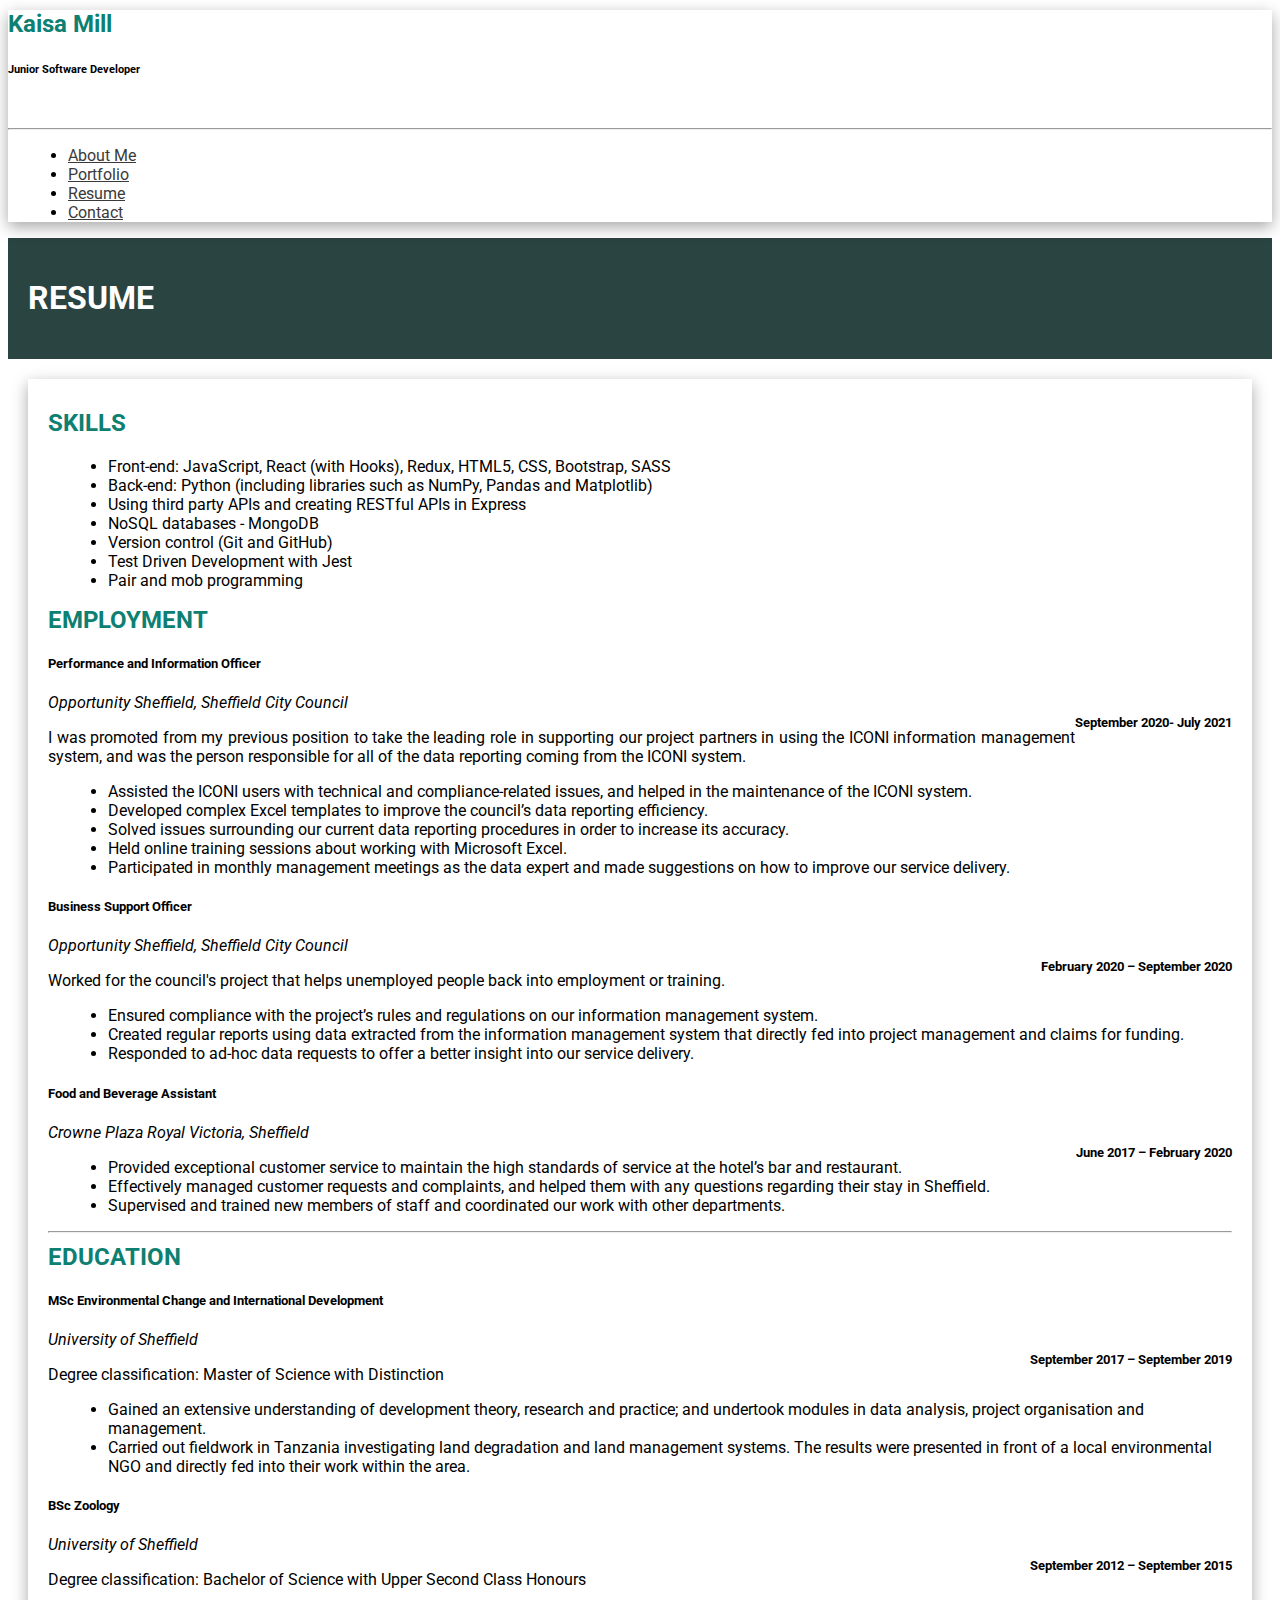
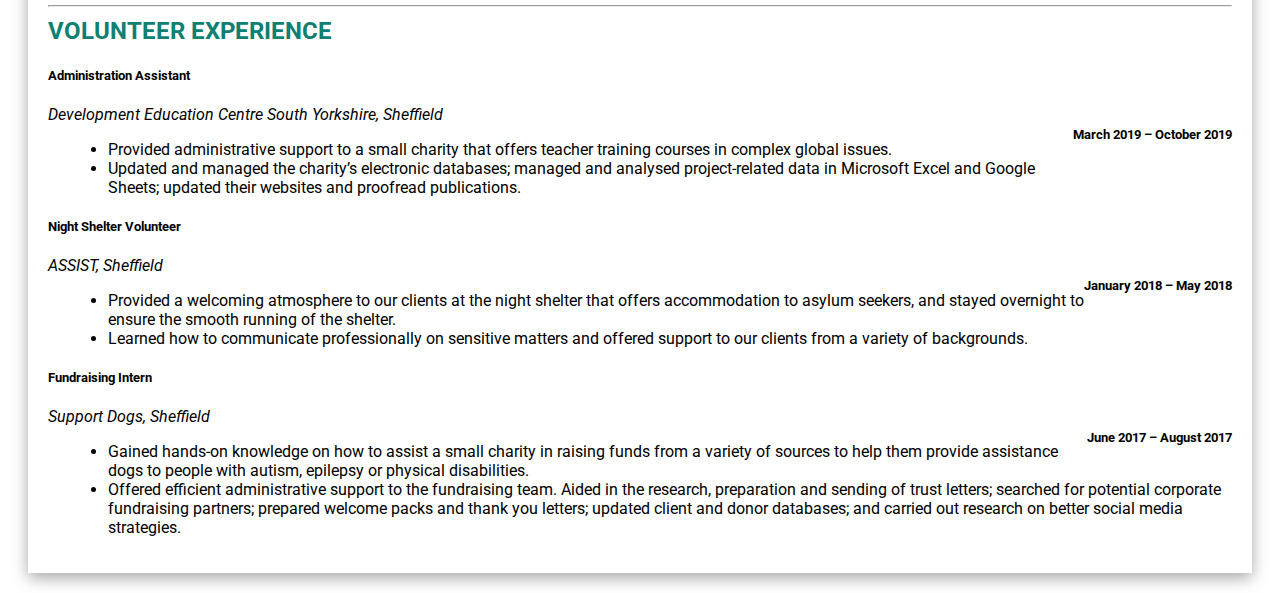
<file: resume.html>
<!DOCTYPE html>
<html lang="en">

    <head>
        <!-- Required meta tags -->
        <meta charset="utf-8">
        <meta name="viewport" content="width=device-width, initial-scale=1, shrink-to-fit=no">
        <!-- Bootstrap CSS-->
        <link href="https://cdn.jsdelivr.net/npm/bootstrap@5.0.0-beta2/dist/css/bootstrap.min.css" rel="stylesheet" integrity="sha384-BmbxuPwQa2lc/FVzBcNJ7UAyJxM6wuqIj61tLrc4wSX0szH/Ev+nYRRuWlolflfl" crossorigin="anonymous">
        <!--custom css -->
        <link rel="stylesheet" type="text/css" href="style.css">
        <link rel="stylesheet" href="https://use.fontawesome.com/releases/v5.8.1/css/all.css" integrity="sha384-50oBUHEmvpQ+1lW4y57PTFmhCaXp0ML5d60M1M7uH2+nqUivzIebhndOJK28anvf" crossorigin="anonymous">
         <!--Google Font -->
         <link rel="preconnect" href="https://fonts.googleapis.com">
         <link rel="preconnect" href="https://fonts.gstatic.com" crossorigin>
         <link href="https://fonts.googleapis.com/css2?family=Roboto:wght@300&display=swap" rel="stylesheet">
         
        <title>Portfolio - Kaisa Mill</title>
    </head>
    <body>
        <div class="container-fluid">
            <div class="row flex-nowrap">
                <div class="col-auto col-md-3 col-xl-2 px-sm-2 px-0" id = "sidebar">
                    <div class="d-flex flex-column align-items-center align-items-sm-start px-3 pt-2 text-black min-vh-100  sticky-top">
                        <div class="ms-1 d-none d-sm-inline"> 
                            <h2>Kaisa Mill</h2>
                            <h6>Junior Software Developer</h6>
                            </br>
                            <hr>
                        </div>
                        <div id = "navbar">
                        <ul class="nav nav-pills flex-column mb-sm-auto mb-0 align-items-center align-items-sm-start" >
                
                            <li class="nav-item">
                                <a href="index.html" class="nav-link align-middle px-0">
                                    <i class="fas fa-user fa-fw"></i><span class="ms-1 d-none d-sm-inline"> About Me</span>
                                </a>
                            </li>
                           
                            <li>
                                <a href="portfolio.html" class="nav-link align-middle px-0">
                                    <i class="fas fa-briefcase fa-fw"></i> <span class="ms-1 d-none d-sm-inline">Portfolio</span></a>
                            </li>
                            <li>
                                <a href="resume.html" class="nav-link px-0 align-middle">
                                    <i class="fas fa-file-alt fa-fw"></i> <span class="ms-1 d-none d-sm-inline"> Resume</span></a>
                            </li>
                            
                
                            <li>
                                <a href="contact.html" class="nav-link px-0 align-middle">
                                    <i class="fas fa-envelope fa-fw"></i> <span class="ms-1 d-none d-sm-inline">Contact</span> </a>
                            </li>
                        </ul>  
                    </div>
                    <div id = "bottom-icons">
                    
                        <a id = "bottom-icons1" href="mailto:kaisamill@gmail.com"  target="_blank">
                            <i class="fas fa-envelope fa-2x" style="color:#660000;"></i></a>
                        <a id = "bottom-icons1" href="https://www.linkedin.com/in/kaisa-mill/"  target="_blank">
                            <i class="fab fa-linkedin fa-2x" style="color:#0077b5;"></i></a>
                        <a id = "bottom-icons1" href="https://github.com/k-mill1"  target="_blank">
                            <i class="fab fa-github fa-2x" style="color:#333;"></i></a>
                    </div>
                    </div>
                </div>
                <div class="col" id = "main">
                    <div class="row justify-content-center" id = "header">
                        <h1>RESUME</h1>  
                    </div> 
                    <div class="row justify-content-center" id = "content" >
                        <h2>SKILLS</h2>        
                        <div class="row justify-content-center" id = "no-padding">
                            <ul>
                                <li>Front-end: JavaScript, React (with Hooks), Redux, HTML5, CSS, Bootstrap, SASS</li>
                                <li>Back-end: Python (including libraries such as NumPy, Pandas and Matplotlib)</li>
                                <li>Using third party APIs and creating RESTful APIs in Express</li>
                                <li>NoSQL databases - MongoDB</li>
                                <li>Version control (Git and GitHub)</li>
                                <li>Test Driven Development with Jest</li>
                                <li>Pair and mob programming</li>
                            </ul>
                        </div>
                        <h2>EMPLOYMENT</h2>        
                        <div class="row justify-content-center" id = "no-padding">
                            <div class = "col-md">
                                <h5 id = "position-title">Performance and Information Officer</h5>
                            </div>
                            <div class = "col-md-4">
                                <h5 id = "year">September 2020- July 2021</h5>
                            </div>         
                        </div>
                        <div class="row justify-content-center" id = "no-padding">
                            <p id = "company">Opportunity Sheffield, Sheffield City Council</p>
                        </div>
                        <div class="row justify-content-center" id = "no-padding">
                            <p>I was promoted from my previous position to take the leading role in supporting our project partners in using the ICONI information management system, and was the person responsible for all of the data reporting coming from the ICONI system.</p>
                            <ul>
                                <li>Assisted the ICONI users with technical and compliance-related issues, and helped in the maintenance of the ICONI system.</li>
                                <li>Developed complex Excel templates to improve the council’s data reporting efficiency.</li>
                                <li>Solved issues surrounding our current data reporting procedures in order to increase its accuracy.</li>
                                <li>Held online training sessions about working with Microsoft Excel.</li>
                                <li>Participated in monthly management meetings as the data expert and made suggestions on how to improve our service delivery.</li>
                            </ul>
                        </div>
                        <div class="row justify-content-center" id = "no-padding">
                            <div class = "col-md">
                                <h5 id = "position-title">Business Support Officer</h5>
                            </div>
                            <div class = "col-md-4">
                                <h5 id = "year">February 2020 – September 2020</h5>
                            </div>         
                        </div>
                        <div class="row justify-content-center" id = "no-padding">
                            <p id = "company">Opportunity Sheffield, Sheffield City Council</p>
                        </div>
                        <div class="row justify-content-center" id = "no-padding">
                            <p>Worked for the council's project that helps unemployed people back into employment or training.</p>
                            <ul>
                                <li>Ensured compliance with the project’s rules and regulations on our information management system.</li>
                                <li>Created regular reports using data extracted from the information management system that directly fed into project management and claims for funding.</li>
                                <li>Responded to ad-hoc data requests to offer a better insight into our service delivery.</li>
                            </ul>
                        </div>
                        <div class="row justify-content-center" id = "no-padding">
                            <div class = "col-md">
                                <h5 id = "position-title">Food and Beverage Assistant</h5>
                            </div>
                            <div class = "col-md-4">
                                <h5 id = "year">June 2017 – February 2020</h5>
                            </div>         
                        </div>
                        <div class="row justify-content-center" id = "no-padding">
                            <p id = "company">Crowne Plaza Royal Victoria, Sheffield</p>
                        </div>
                        <div class="row justify-content-center" id = "no-padding">
                            <ul>
                                <li>Provided exceptional customer service to maintain the high standards of service at the hotel’s bar and restaurant.</li>
                                <li>Effectively managed customer requests and complaints, and helped them with any questions regarding their stay in Sheffield.</li>
                                <li>Supervised and trained new members of staff and coordinated our work with other departments.</li>
                            </ul>
                        </div>
                            <hr>
                            <h2>EDUCATION</h2>        
                        <div class="row justify-content-center" id = "no-padding">
                            <div class = "col-md">
                                <h5 id = "position-title">MSc Environmental Change and International Development</h5>
                            </div>
                            <div class = "col-md-4">
                                <h5 id = "year">September 2017 – September 2019</h5>
                            </div>         
                        </div>
                        <div class="row justify-content-center" id = "no-padding">
                            <p id = "company">University of Sheffield</p>
                        </div>
                        <div class="row justify-content-center" id = "no-padding">
                            <p>Degree classification: Master of Science with Distinction</p>
                            <ul>
                                <li>Gained an extensive understanding of development theory, research and practice; and undertook modules in data analysis, project organisation and management.</li>
                                <li>Carried out fieldwork in Tanzania investigating land degradation and land management systems. The results were presented in front of a local environmental NGO and directly fed into their work within the area.</li>
                            </ul>
                        </div>
                        <div class="row justify-content-center" id = "no-padding">
                            <div class = "col-md">
                                <h5 id = "position-title">BSc Zoology</h5>
                            </div>
                            <div class = "col-md-4">
                                <h5 id = "year">September 2012 – September 2015</h5>
                            </div>         
                        </div>
                        <div class="row justify-content-center" id = "no-padding">
                            <p id = "company">University of Sheffield</p>
                        </div>
                        <div class="row justify-content-center" id = "no-padding">
                            <p>Degree classification: Bachelor of Science with Upper Second Class Honours</p>
                        </div>
                            <hr>
                            <h2>VOLUNTEER EXPERIENCE</h2>        
                        <div class="row justify-content-center" id = "no-padding">
                            <div class = "col-md">
                                <h5 id = "position-title">Administration Assistant</h5>
                            </div>
                            <div class = "col-md-4">
                                <h5 id = "year">March 2019 – October 2019</h5>
                            </div>         
                        </div>
                        <div class="row justify-content-center" id = "no-padding">
                            <p id = "company">Development Education Centre South Yorkshire, Sheffield </p>
                        </div>
                        <div class="row justify-content-center" id = "no-padding">
                            <ul>
                                <li>Provided administrative support to a small charity that offers teacher training courses in complex global issues.</li>
                                <li>Updated and managed the charity’s electronic databases; managed and analysed project-related data in Microsoft Excel and Google Sheets; updated their websites and proofread publications.</li>
                            </ul>
                        </div>
                        <div class="row justify-content-center" id = "no-padding">
                            <div class = "col-md">
                                <h5 id = "position-title">Night Shelter Volunteer</h5>
                            </div>
                            <div class = "col-md-4">
                                <h5 id = "year">January 2018 – May 2018</h5>
                            </div>         
                        </div>
                        <div class="row justify-content-center" id = "no-padding">
                            <p id = "company">ASSIST, Sheffield </p>
                        </div>
                        <div class="row justify-content-center" id = "no-padding">
                            <ul>
                                <li>Provided a welcoming atmosphere to our clients at the night shelter that offers accommodation to asylum seekers, and stayed overnight to ensure the smooth running of the shelter.</li>
                                <li>Learned how to communicate professionally on sensitive matters and offered support to our clients from a variety of backgrounds.</li>
                            </ul>    
                        </div>
                        <div class="row justify-content-center" id = "no-padding">
                            <div class = "col-md">
                                <h5 id = "position-title">Fundraising Intern</h5>
                            </div>
                            <div class = "col-md-4">
                                <h5 id = "year">June 2017 – August 2017</h5>
                            </div>         
                        </div>
                        <div class="row justify-content-center" id = "no-padding">
                            <p id = "company">Support Dogs, Sheffield</p>
                        </div>
                        <div class="row justify-content-center" id = "no-padding">
                            <ul>
                                <li>Gained hands-on knowledge on how to assist a small charity in raising funds from a variety of sources to help them provide assistance dogs to people with autism, epilepsy or physical disabilities.</li>
                                <li>Offered efficient administrative support to the fundraising team. Aided in the research, preparation and sending of trust letters; searched for potential corporate fundraising partners; prepared welcome packs and thank you letters; updated client and donor databases; and carried out research on better social media strategies.</li>
                            </ul>    
                        </div>
                    </div>
                </div>
            </div>
        </div>
    <script scr="index.js"></script>
    <!-- JavaScript Bundle with Popper -->
	<script src="https://cdn.jsdelivr.net/npm/bootstrap@5.0.0-beta2/dist/js/bootstrap.bundle.min.js" integrity="sha384-b5kHyXgcpbZJO/tY9Ul7kGkf1S0CWuKcCD38l8YkeH8z8QjE0GmW1gYU5S9FOnJ0" crossorigin="anonymous"></script>
</body>  
</html>
</file>
<file: style.css>
/* The sidebar menu */
.sidebar {
    height: 100%; /* 100% Full-height */
    width: 0; /* 0 width - change this with JavaScript */
    position: fixed; /* Stay in place */
    z-index: 1; /* Stay on top */
    top: 0;
    left: 0;
    background-color: #111; /* Black*/
    overflow-x: hidden; /* Disable horizontal scroll */
    padding-top: 60px; /* Place content 60px from the top */
    transition: 0.5s; /* 0.5 second transition effect to slide in the sidebar */
  }
  
  /* The sidebar links */
  .sidebar a {
    padding: 8px 8px 8px 32px;
    text-decoration: none;
    font-size: 25px;
    color: #818181;
    display: block;
    transition: 0.3s;
  }
  
  /* When you mouse over the navigation links, change their color */
  .sidebar a:hover {
    color: #f1f1f1;
  }
  
  /* Position and style the close button (top right corner) */
  .sidebar .closebtn {
    position: absolute;
    top: 0;
    right: 25px;
    font-size: 36px;
    margin-left: 50px;
  }
  
a {
    color: rgb(59, 58, 58);
}

a:hover {
    color: rgb(60, 114, 108)
}

p {
  text-align: justify;
}

#sidebar {
    box-shadow: rgba(0, 0, 0, 0.35) 0px 5px 15px;
    position: relative;
    z-index: 100;
}

#main {
    background-image: url("triangle-mosaic.png") ;
    position:relative;
    z-index: 10;
}

img {
  float: right;
  max-width: 100%;
}


#content {
  padding: 20px;
  background-color: white;
  margin: 20px;
  float: left;
  box-shadow: rgba(0, 0, 0, 0.35) 0px 5px 15px;
  position: relative;
  z-index: 100;
}

p {
  margin: 16px 0px
}

.btn:focus {
  outline: none;
  box-shadow: none;
}

h2 {
  color: rgb(13, 128, 114);
  margin-top: 10px;
}

h3 {
  color: rgb(13, 128, 114);
  margin-bottom: 20px;
  text-align: justify;
}

#about-me {
  text-align: justify;
  padding-top:25px
}

#no-padding {
padding: 0px 0px 0px 0px;

}

.container-fluid {
  font-family: 'Roboto', sans-serif;
}
#header {
  background-color: rgb(42, 68, 65);
  color: white;
  padding-top:20px;
  padding-left:20px;
  padding-bottom:20px;
}
.btn, .btn:active, .btn:visited {
  background-color: rgb(42, 68, 65);
  color:white;
}
.btn:hover {
  background-color: rgb(60, 114, 108) ;
  color:white;
}
.dl-vertical dt {
  display: block;
  clear: both;
  width: 150px;
}

.dl-vertical dd, .dl-vertical dt, .main-navigation .navigation-extend-bar .social-icons, .pull-left {
  float: left;
}

 #pdf {
  width: 50vw;
  height: 70.71vw;
 }

.carousel-control-next-icon {
  background-image: url("data:image/svg+xml,%3csvg xmlns='http://www.w3.org/2000/svg' fill='%232a4441' width='8' height='8' viewBox='0 0 8 8'%3e%3cpath d='M2.75 0l-1.5 1.5L3.75 4l-2.5 2.5L2.75 8l4-4-4-4z'/%3e%3c/svg%3e");
}

.carousel-control-prev-icon {
  background-image: url("data:image/svg+xml,%3csvg xmlns='http://www.w3.org/2000/svg' fill='%232a4441' width='8' height='8' viewBox='0 0 8 8'%3e%3cpath d='M5.25 0l-4 4 4 4 1.5-1.5L4.25 4l2.5-2.5L5.25 0z'/%3e%3c/svg%3e");
}

.carousel-control-next {
  justify-content: right;
  width: 7%
}

.carousel-control-prev {
  justify-content: left;
}

#bottom-icons {
  position:absolute;
  bottom:30px;
  text-align: center;
  padding-left: 20px;
}

#bottom-icons1 {
  margin:5px;

}

#portrait-img {
  border-radius: 48%;
  width: 250px;
  height: auto;
}

#portrait {
  display:flex;
  align-items:center;
  justify-content:center;
  vertical-align: text-top;
}

#carousel1 {
  padding-top: 20px;
}

#year {
  float: right;
}

#company {
  font-style: italic;
}

#position-title {
  font-weight: bold;
}

li {
  margin-left: 20px;
}

.px-3 {
 padding-left: 0rem!important; 
}

@media only screen and (max-width: 768px) {
  /* For mobile phones: */
  #content {
    margin-left:0px;
    margin-right:0px;
    margin-top:5px;
  }
}
</file>
